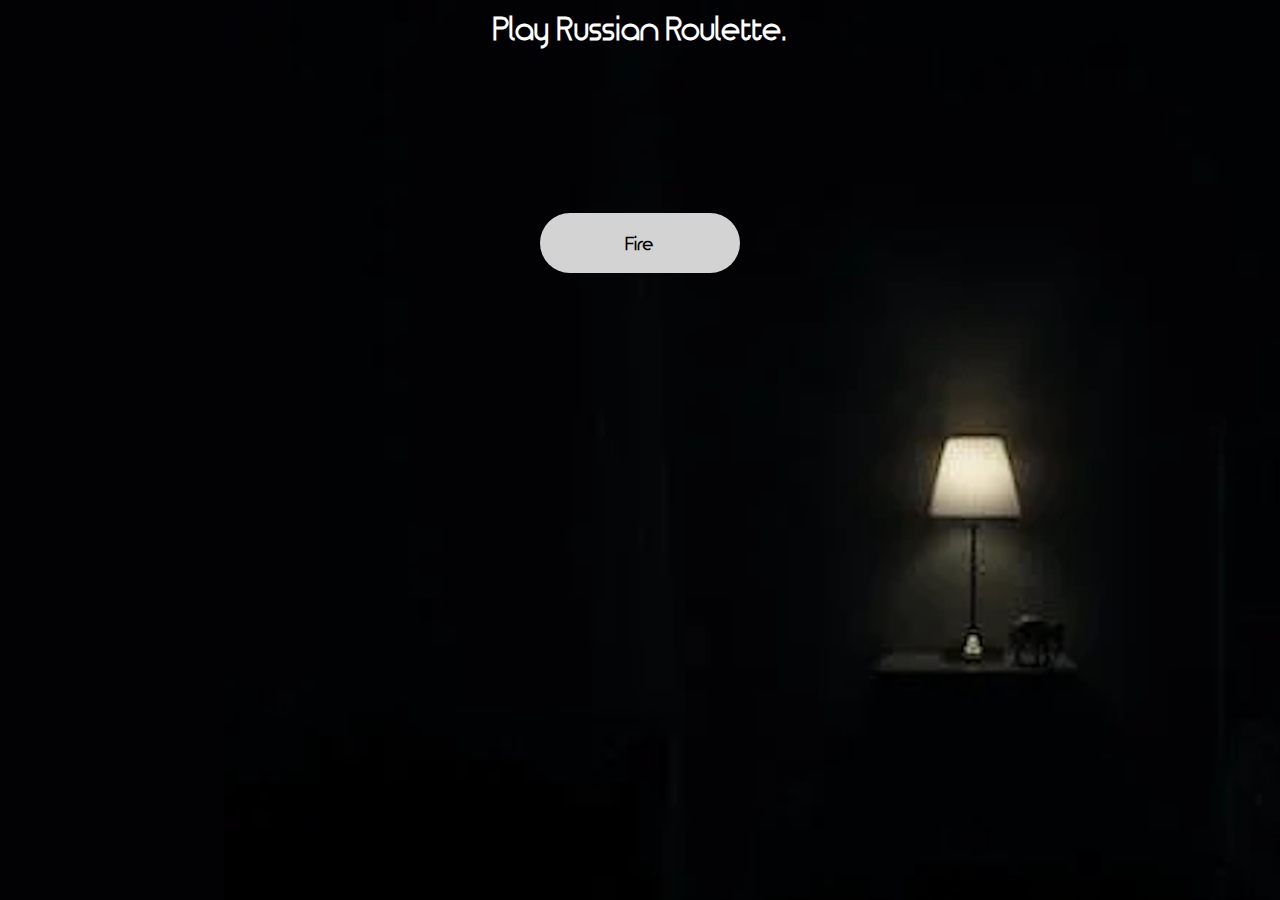
<file: index.html>
<html>

<head>

    <link rel="stylesheet" href="styles.css"/>

    <link rel="icon" href="icon.png"/>

    <title>Russian Roulette</title>

</head>

<body id="body">

    <div class="blackout"></div>

    <div style="height:10px;"></div>

    <h1>Play Russian Roulette.</h1>

    <div style="height:160px;"></div>

    <div class="shoot">
        
        <b>
            Fire

        </b>
    
        <script>

            let button = document.querySelector(".shoot");
            let header = document.querySelector("h1");
            let randomization = 0;
            let firingAudio = new Audio('gunFire.mp3');
            let misfiringAudio = new Audio('gunMisfire.mp3');
            let muzzleFlash = document.querySelector('.muzzleFlash');
            let message = document.querySelector(".message");
            let body = document.querySelector("#body");
            let blackout = document.querySelector(".blackout");

            button.addEventListener("mousedown",()=>{
                randomization = Math.floor(Math.random() * (6-1+1) + 1);  
                button.classList.add("active");
                if (randomization !== 6) {

                    //AUDIO
                    if (misfiringAudio.paused === true) {
                            misfiringAudio.play();
                        } else {
                            misfiringAudio.pause();
                            misfiringAudio.currentTime = 0;
                            misfiringAudio.play();
                        }
                } else {

                    //AUDIO
                    if (firingAudio.paused === true) {
                        firingAudio.play();
                    } else {
                        firingAudio.pause();
                        firingAudio.currentTime = 0;
                        firingAudio.play();
                    }
                    //LIGHTING
                    body.style.backgroundImage = "url('backgroundFired.png')";
                    setTimeout(muzzleFlashSwitchBack, 200);
                    blackout.style.display = "block";
                    blackout.style.animation = "fadeOut 2.4s linear";
                    blackout.style.animationIterationCount = "1";
                    blackout.style.opacity = "1";
                    setTimeout(switchPages, 2400);

                    
                }

                
            })
         
            button.addEventListener("mouseup",()=>{
                button.classList.remove("active");
            })

            button.addEventListener("mouseleave", () => {
                button.classList.remove("active"); // this ensures the button returns to its normal state even if the mouse is still down
            });


            function muzzleFlashSwitchBack() {
                body.style.backgroundImage = "url('background.png')";        
            }          
            function switchPages() {
                window.location.href="failScreen.html";
            }

        </script>
    
    </div>



</body>


</html>
</file>
<file: styles.css>
@font-face {
    font-family:Semi-Casual;
    src:url('Timeburner-xJB8.ttf')
}
body {
    margin:0;
    background-image: url('background.png');
}
title {
    font-family:Semi-Casual;
}
h1 {
    font-family:Semi-Casual;
    width:100%;
    text-align: center;
    margin:0;
    color:white;
}
.shoot {
    width:200px;
    padding-top:20px;
    height:40px;
    font-size:18px;
    background-color:#d3d3d3;
    border-radius:30px;
    font-family:Semi-Casual;
    color:black;
    text-align:center;
    margin:auto;
    user-select: none;
}

.shoot:hover {
    background-color:#c3c3c3;
    cursor:pointer;
}

.shoot.active {
    background-color: #a3a3a3;
}
.revolver {
    width:200px;
    margin:auto;
    display:block;
}
.muzzleFlash {
    position:absolute;
    width:348px;

}
.message {
    font-family: Semi-Casual;
    font-size:20px;
    padding-top:40px;
    height:40px;
    text-align:center;
}
.blackout {
    width:100%;
    height:100%;
    background-color: black;
    position:absolute;
    opacity:0;
    animation:0;
    display:none;
}
@keyframes fadeOut {
    0% {
        opacity:0;
    }
    100% {
        opacity:1;
    }
}
</file>
